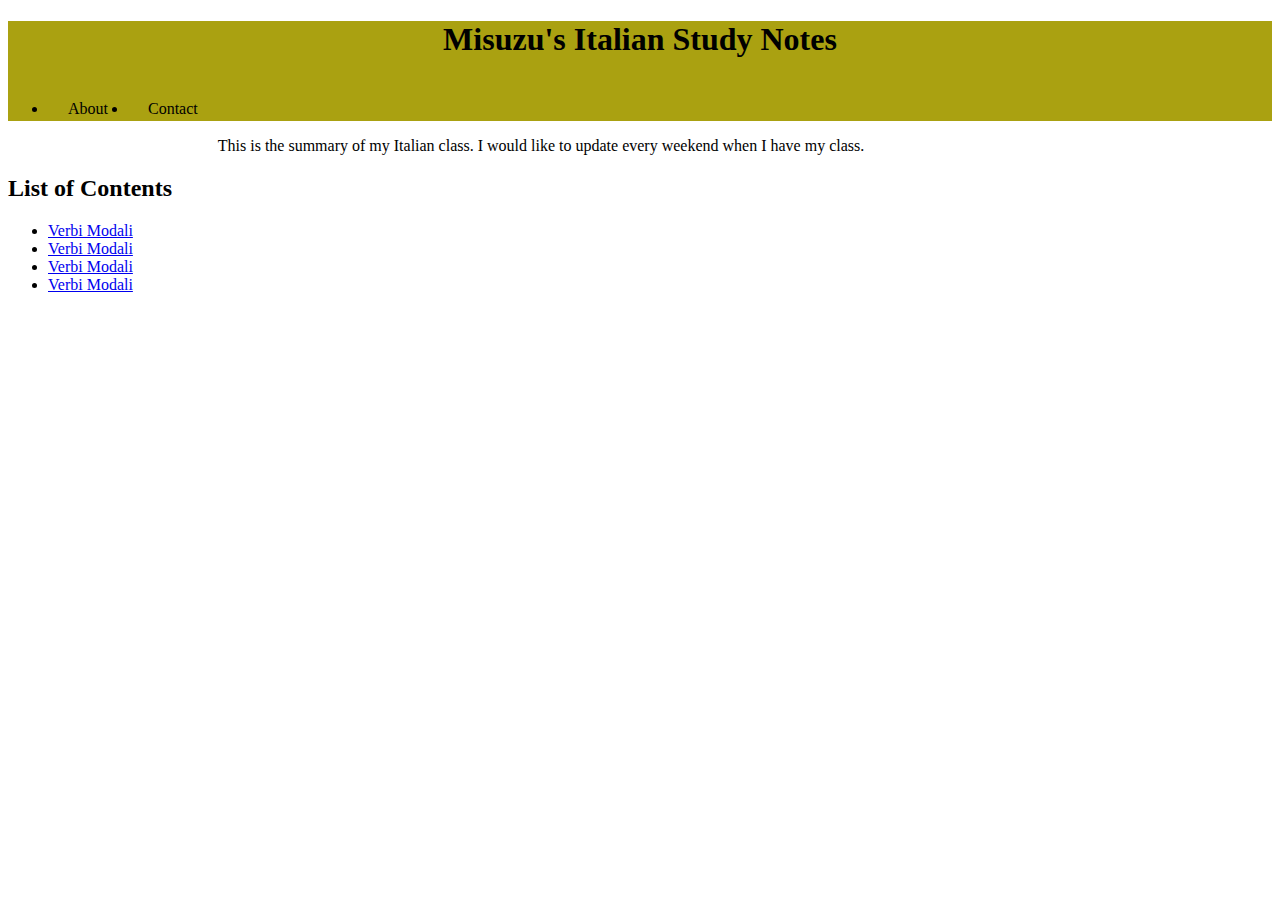
<file: index.html>
<!DOCTYPE html>
<html lang="it">
<head>
  <title>Misuzu's Italian notes</title>
  <link rel="stylesheet" type="text/css" href="style.css">
  <meta charset="UTF-8">
</head>
<body>
  <div class="top">
      <div class="top-logo">
          <h1>Misuzu's Italian Study Notes</h1>
      </div>
      <div class="top-items">
          <ul>
              <li>About</li>
              <li>Contact</li>
          </ul>
      </div>
  </div>

<div class="contents">
  <p>This is the summary of my Italian class. I would like to update every weekend when I have my class.
  </p>

  <h2>List of Contents</h2>
  <ul>
    <li><a href="./modal_verbs.html">Verbi Modali</a></li>
    <li><a href="./modal_verbs.html">Verbi Modali</a></li>
    <li><a href="./modal_verbs.html">Verbi Modali</a></li>
    <li><a href="./modal_verbs.html">Verbi Modali</a></li>
  </ul>
</div>
<div class="footer">
</div>


</body>

</html>
</file>
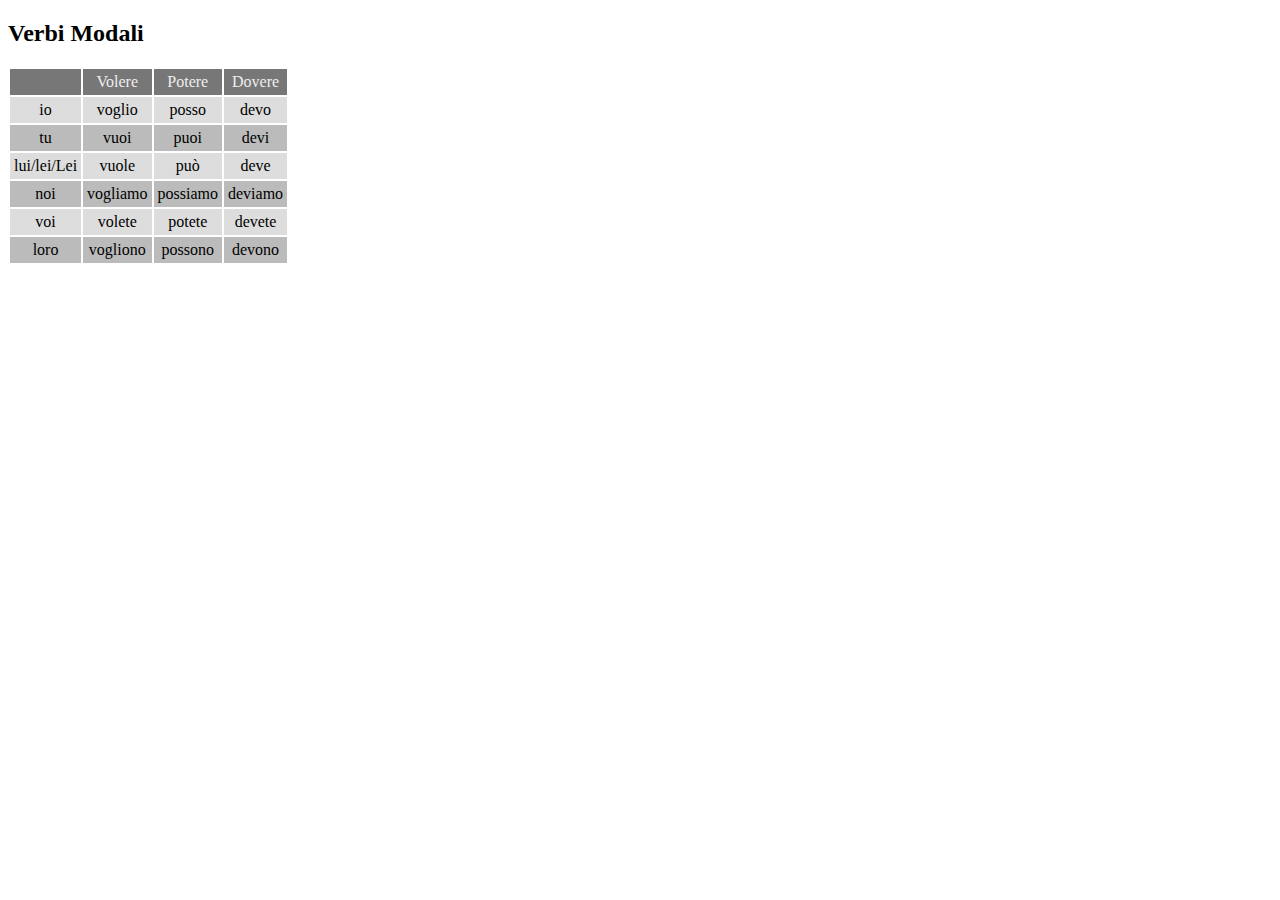
<file: modal_verbs.html>
<!DOCTYPE html>
<html lang="it">
<head>
  <title>Misuzu's Italian notes</title>
  <link rel="stylesheet" type="text/css" href="style.css">
  <meta charset="UTF-8">
</head>
<body>
  <h2>Verbi Modali</h2>
<table>
  <thead>
    <tr>
      <td></td>
      <td>Volere</td>
      <td>Potere</td>
      <td>Dovere</td>
    </tr>
  </thead>
  <tbody>
    <tr>
      <td>io</td>
      <td>voglio</td>
      <td>posso</td>
      <td>devo</td>
    </tr>
    <tr>
      <td>tu</td>
      <td>vuoi</td>
      <td>puoi</td>
      <td>devi</td>
    </tr>
    <tr>
      <td>lui/lei/Lei</td>
      <td>vuole</td>
      <td>può</td>
      <td>deve</td>
    </tr>
    <tr>
      <td>noi</td>
      <td>vogliamo</td>
      <td>possiamo</td>
      <td>deviamo</td>
    </tr>
    <tr>
      <td>voi</td>
      <td>volete</td>
      <td>potete</td>
      <td>devete</td>
    </tr>
    <tr>
      <td>loro</td>
      <td>vogliono</td>
      <td>possono</td>
      <td>devono</td>
    </tr>
  </tbody>
</table>

</body>

</html>
</file>
<file: style.css>
.top {
  background-color: #aaa111;
width:auto;
height: 100px;
}

.top-logo {
  text-align: center;
}

.top-items li {
  float:left;
  text-align: center;
  padding:20px
}

.

table {
  border: 1px solid black;
}

td {
  padding: 4px;
  text-align: center;
}
thead td {
  background-color: #777;
  color: #EEE;
}
tbody tr:nth-child(odd) {
  background-color: #DDD;
}
tbody tr:nth-child(even) {
  background-color: #BBB;
}
</file>
